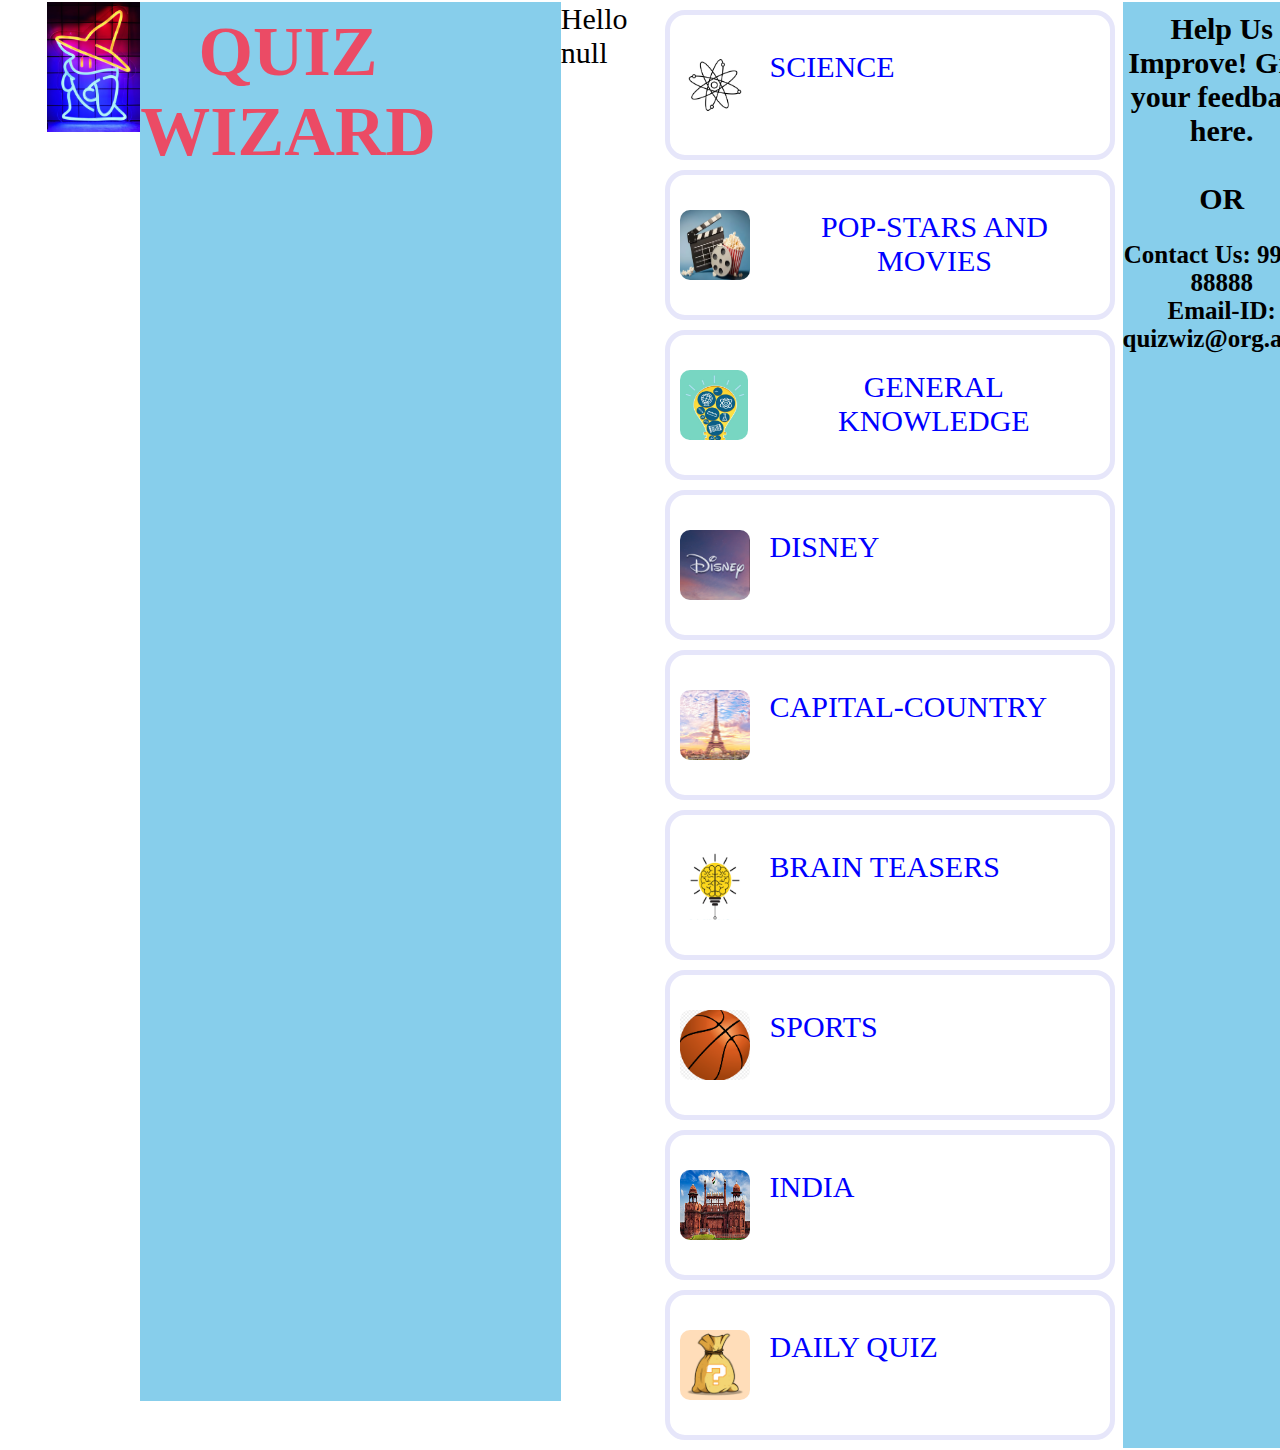
<file: index.html>
<!DOCTYPE html>
<html>
<head>
    <title>Let's Play</title>
    <link rel="stylesheet" href="homepage.css">
</head>
<body style="font-size: 30px; font-family: fantasy;">
    <img src='hat.jpg' class="image">
    <h1 class="header">
        QUIZ WIZARD
    </h1>
    <script>
        var name;
        var name = prompt('Enter your name', 'user101');
        document.write('Hello ' + name);
    </script>
    <div id="question-container"></div>
    <button id="next-btn" style="display:none;">Next</button>

    <table>
        <tr>
            <td style="border:none; padding-left: 20px; color:#EB4B65">
                <div class="topicpages"><img src="sci.jpg" class="topic"><a href="sci.html" style="text-decoration: red;">SCIENCE</a></div>
                <div class="topicpages"><img src="movie.jpg" class="topic"><a href="movies.html" style="text-decoration: red;">POP-STARS AND MOVIES</a></div>
                <div class="topicpages"><img src="gk.jpg" class="topic"><a href="gk.html" style="text-decoration: red;">GENERAL KNOWLEDGE</a></div>
                <div class="topicpages" id="e3"><img src="disney.jpg" class="topic"><a href="disney.html" style="text-decoration: red;">DISNEY</a></div>
                <div class="topicpages"><img src="cap.jpg" class="topic"><a href="capital.html" style="text-decoration: red;">CAPITAL-COUNTRY</a></div>
                <div class="topicpages"><img src="brain.jpg" class="topic"><a href="brain.html" style="text-decoration: red;">BRAIN TEASERS</a></div>
                <div class="topicpages" id="e3"><img src="sports.jpg" class="topic"><a href="sports.html" style="text-decoration: red;">SPORTS</a></div>
                <div class="topicpages"><img src="india.jpg" class="topic"><a href='india.html' style="text-decoration: red;">INDIA</a></div>
                <div class="topicpages"><img src="mixed.jpg" class="topic"><a href='daily.html' style="text-decoration: red;">DAILY QUIZ</a></div>
            </td>
        </tr>
    </table>
    <h1 class="footer">
        Help Us Improve!      
        <a href="feedback.html" target="_blank" style="text-decoration: none;">Give your feedback here.
        </a><br><br>
        OR
        <br>
        <p style="text-decoration: none; font-size: 25px;">
            Contact Us:  99999 88888<br>
            Email-ID:  <a href="mailto:quizwiz@org.ac.in">quizwiz@org.ac.in</a>
        </p>
    </h1>
    <script src="script.js"></script>
</body>
</html>
</file>
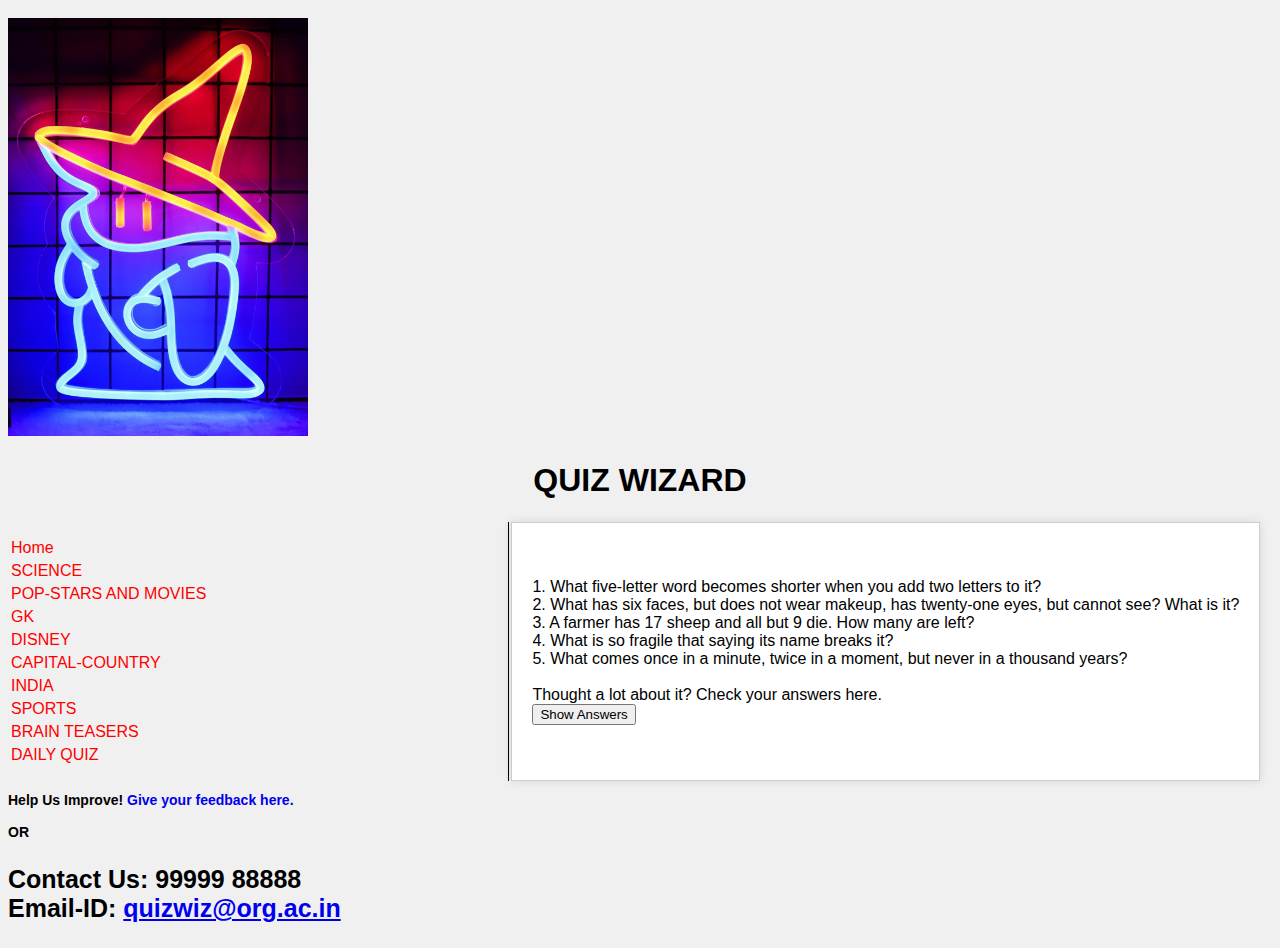
<file: brain.html>
<!DOCTYPE html>
<html>
<head>
    <link rel="stylesheet" href="quizpages.css">
    <title>Brain Teasers Quiz</title>
</head>
<body>
    <img src='hat.jpg' class="image">
    <h1 class="header">
        QUIZ WIZARD
    </h1>
    <table>
        <tr>
            <td style="border-right: solid 1px black">
                <ul style="list-style-type: none;">
                    <li><div id="e1"><a href="home.html" style="text-decoration: red;">Home</a></div></li>
                    <li><div><a href="sci.html" style="text-decoration: red;">SCIENCE</a></div></li>
                    <li><div><a href="movies.html" style="text-decoration: red;">POP-STARS AND MOVIES</a></div></li>
                    <li><div><a href="gk.html" style="text-decoration: red;">GK</a></div></li>
                    <li><div><a href="disney.html" style="text-decoration: red;">DISNEY</a></div></li>
                    <li><div><a href="capital.html" style="text-decoration: red;">CAPITAL-COUNTRY</a></div></li>
                    <li><div><a href="india.html" style="text-decoration: red;">INDIA</a></div></li>
                    <li><div><a href="sports.html" style="text-decoration: red;">SPORTS</a></div></li>
                    <li><div><a href="brain.html" style="text-decoration: red;">BRAIN TEASERS</a></div></li>
                    <li><div><a href="daily.html" style="text-decoration: red;">DAILY QUIZ</a></div></li>
                </ul>
            </td>
            <td id="quiz">
                <script>
                    const questions = [
                        'What is so fragile that saying its name breaks it?',
                        'I am tall when I am young, and I am short when I am old, what am I?',
                        'What can travel around the world while staying in a corner?',
                        'What can run but not walk, has a mouth but never talks, has a head but never weeps, has a bed but never sleeps?',  
                        'Where can you find roads without cars, forests without trees, and cities without houses (without people)?',
                        'What loses its head in the morning and gets it back at night?',
                        'How can you throw a ball as hard as you can and have it come back to you, even if it does not bounce off anything? There is nothing attached to it, and no one else catches or throws it back to you.', 
                        'Feed me and I live, yet give me water and I die.',
                        'With pointed fangs I sit and wait; With piercing force I crunch out fate; Grabbing victims, proclaiming might; Physically joining with a single bite. What am I?', 
                        'A farmer has 17 sheep and all but 9 die. How many are left?',
                        'What comes once in a minute, twice in a moment, but never in a thousand years?',
                        'What has six faces, but does not wear makeup, has twenty-one eyes, but cannot see? What is it?',
                        'What five-letter word becomes shorter when you add two letters to it?',
                        'What can you hear but not touch or see and yet control?',
                        'Imagine you are in a room that is filling with water. There are no windows or doors. How do you get out?'
                    ];
                    
                    const answers = [
                        'Silence', 'Candle', 'Postage stamp', 'River', 'Map', 'Pillow',
                        'Throw ball up', 'Fire', 'Stapler', 'Nine', 'M', 'Dice',
                        'Short', 'Your voice', 'Stop imagining'
                    ];
                    
                    let display = "";
                    let chosenQuestions = [];

                    for (let i = 0; i < 5; i++) {
                        let x = Math.floor(Math.random() * 15);
                        while (chosenQuestions.includes(x)) {
                            x = Math.floor(Math.random() * 15);
                        }
                        chosenQuestions.push(x);
                        document.write((i+1) + '. ' + questions[x] + '<br>');
                        display = display.concat((i+1) + '. ' + answers[x] + '<br>');
                    }

                    function showAnswers() {
                        let newdiv = document.createElement('p');
                        newdiv.innerHTML = display;
                        document.getElementById('quiz').appendChild(newdiv);
                    }
                </script>
                <br>
                Thought a lot about it? Check your answers here.<br>
                <button onclick="showAnswers()" id="answer">Show Answers</button>
            </td>
        </tr>
    </table>
    <h1 class="footer">
        Help Us Improve!
        <a href="feedback.html" target="_blank" style="text-decoration: none;">Give your feedback here.</a><br><br>
        OR
        <br>
        <p style="text-decoration: none; font-size: 25px;">
            Contact Us:  99999 88888<br>
            Email-ID:  <a href="mailto:quizwiz@org.ac.in">quizwiz@org.ac.in</a>
        </p>
    </h1>
</body>
</html>
</file>
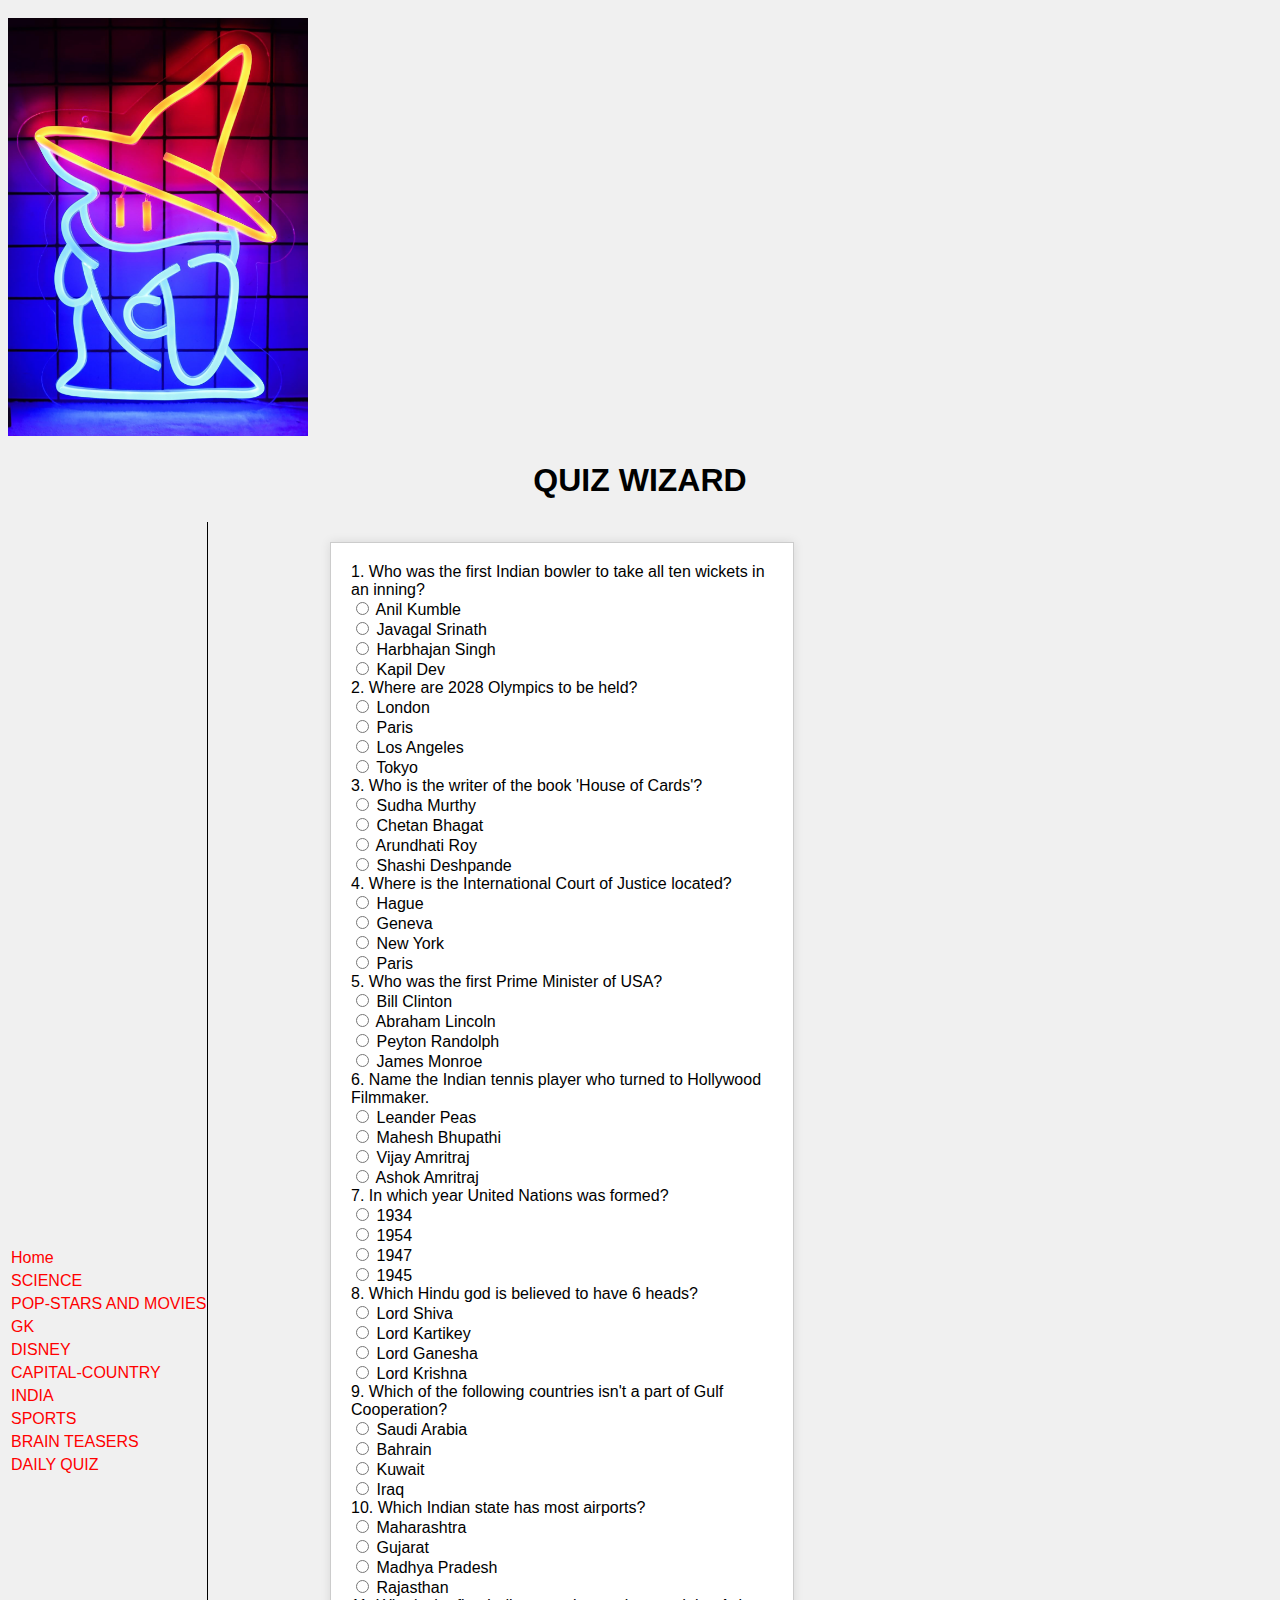
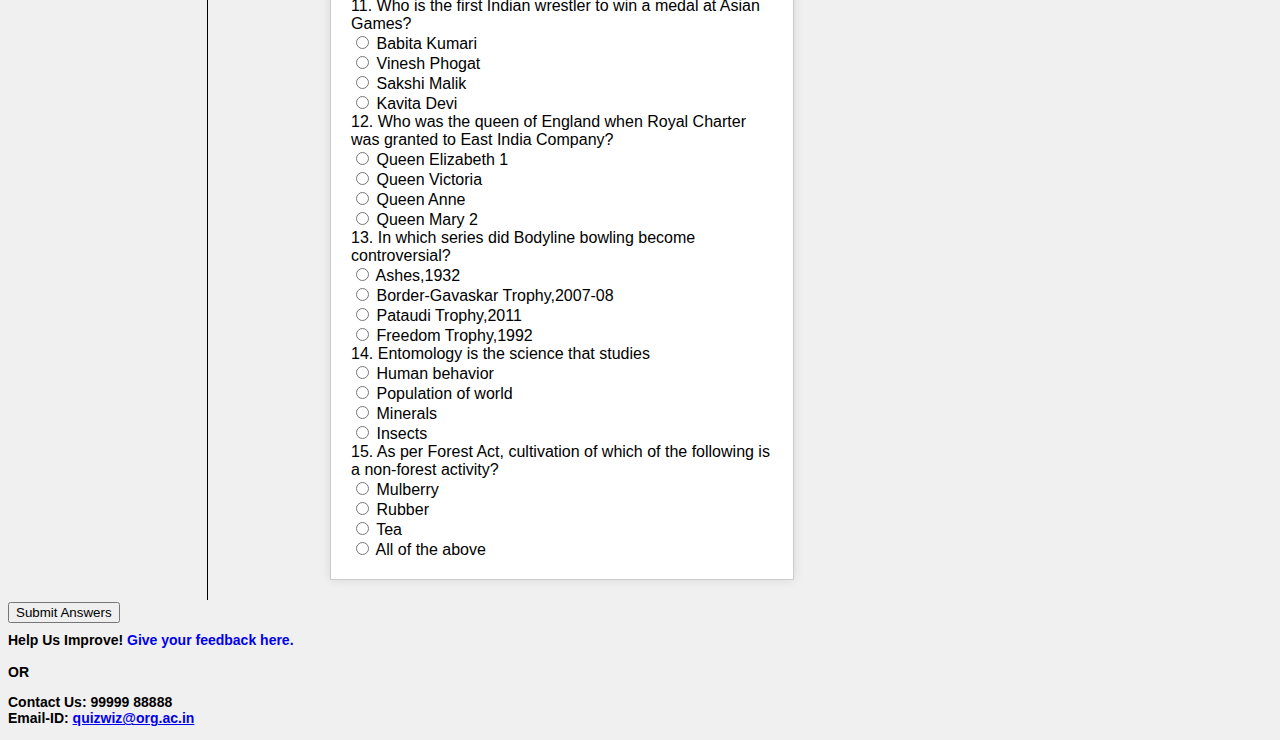
<file: daily.html>
<!DOCTYPE html>
<html lang="en">
<head>
    <meta charset="UTF-8">
    <title>Daily Quiz</title>
    <link rel="stylesheet" href="quizpages.css">
    <style>
        .quiz-question {
            margin-bottom: 10px;
        }
        .quiz-options {
            display: flex;
            gap: 10px;
        }
        .intro-text {
            font-size: 18px;
            margin-bottom: 20px;
        }
    </style>
    <script>
        // Questions for the daily quiz
        const questions = [
            { question: "Who was the first Indian bowler to take all ten wickets in an inning?", options: ["Anil Kumble", "Javagal Srinath", "Harbhajan Singh", "Kapil Dev"], correctAnswer: "Anil Kumble" },
            { question: "Which Hindu god is believed to have 6 heads?", options: ["Lord Shiva", "Lord Kartikey", "Lord Ganesha", "Lord Krishna"], correctAnswer: "Lord Kartikeya" },
            { question: "Who was the first Prime Minister of USA?", options: ["Bill Clinton", "Abraham Lincoln", "Peyton Randolph", "James Monroe"], correctAnswer: "Peyton Randolph" },
            { question: "Entomology is the science that studies", options: ["Human behavior ", "Population of world", "Minerals", "Insects"], correctAnswer: "Insects" },
            { question: "Which of the following countries isn\'t a part of Gulf Cooperation?", options: ["Saudi Arabia", "Bahrain", "Kuwait", "Iraq"], correctAnswer: "Iraq" },
            { question: "In which year United Nations was formed?", options: ["1934", "1954", "1947", "1945"], correctAnswer: "1945" },
            { question: "In which series did Bodyline bowling become controversial?", options: ["Ashes,1932", "Border-Gavaskar Trophy,2007-08", "Pataudi Trophy,2011", "Freedom Trophy,1992"], correctAnswer: "Ashes,1932" },
            { question: "Where is the International Court of Justice located?", options: ["Hague", "Geneva", "New York", "Paris"], correctAnswer: "Hague" },
            { question: "Where are 2028 Olympics to be held?", options: ["London", "Paris", "Los Angeles", "Tokyo"], correctAnswer: "Los Angeles" },
            { question: "As per Forest Act, cultivation of which of the following is a non-forest activity?", options: ["Mulberry", "Rubber", "Tea", "All of the above"], correctAnswer: "All of the above" },
            { question: "Who was the queen of England when Royal Charter was granted to East India Company?", options: [" Queen Elizabeth 1 ", "Queen Victoria ", " Queen Anne", "Queen Mary 2"], correctAnswer: "Queen Elizabeth 1" },
            { question: "Who is the first Indian wrestler to win a medal at Asian Games?", options: ["Babita Kumari", "Vinesh Phogat", "Sakshi Malik", "Kavita Devi"], correctAnswer: "Vinesh Phogat" },
            { question: "Name the Indian tennis player who turned to Hollywood Filmmaker.", options: ["Leander Peas", "Mahesh Bhupathi", "Vijay Amritraj", "Ashok Amritraj"], correctAnswer: "Ashok Amritraj" },
            { question: "Who is the writer of the book \'House of Cards\'?", options: ["Sudha Murthy", "Chetan Bhagat", "Arundhati Roy", "Shashi Deshpande"], correctAnswer: "Sudha Murthy" },
            { question: "Which Indian state has most airports?", options: ["Maharashtra", "Gujarat", "Madhya Pradesh", "Rajasthan"], correctAnswer: "Gujarat" }
        ];

        let currentQuestions = [];

        function initializeQuiz() {
            currentQuestions = [...questions];
            shuffleArray(currentQuestions);
            resetQuiz();
            showQuestions();
            hideResults();
        }

        function showQuestions() {
            const quizContainer = document.getElementById('quiz');
            quizContainer.innerHTML = '';

            currentQuestions.forEach((question, index) => {
                const optionsHtml = question.options.map(option =>
                    `<label><input type="radio" name="question${index}" value="${option}"> ${option}</label><br>`
                ).join('');

                const questionHtml = `
                    <div class="question">
                        <div>${index + 1}. ${question.question}</div>
                        ${optionsHtml}
                    </div>
                `;

                quizContainer.innerHTML += questionHtml;
            });
        }

        function resetQuiz() {
            document.getElementById('submit').style.display = 'block';
            document.getElementById('restart').style.display = 'none';
            document.getElementById('quiz').style.display = 'block';
            document.getElementById('results').style.display = 'none';

            const answerContainers = document.querySelectorAll('.question input[type="radio"]');
            answerContainers.forEach(container => container.checked = false);
        }

        function showResults() {
            const answerContainers = document.querySelectorAll('.question');
            let score = 0;
            let incorrectAnswers = [];

            answerContainers.forEach((container, index) => {
                const selectedOption = container.querySelector('input[type="radio"]:checked');
                if (selectedOption) {
                    const selectedAnswer = selectedOption.value;
                    if (selectedAnswer === questions[index].correctAnswer) {
                        score++;
                    } else {
                        incorrectAnswers.push({
                            question: questions[index].question,
                            correctAnswer: questions[index].correctAnswer,
                            selectedAnswer
                        });
                    }
                }
            });

            const scoreDisplay = document.getElementById('score-value');
            scoreDisplay.textContent = score;

            const answersContainer = document.getElementById('answers');
            answersContainer.innerHTML = '';
            incorrectAnswers.forEach(answer => {
                const answerHtml = `
                    <p>Question: ${answer.question}</p>
                    <p>Correct Answer: ${answer.correctAnswer}</p>
                    <p>Your Answer: ${answer.selectedAnswer}</p>
                    <hr>
                `;
                answersContainer.innerHTML += answerHtml;
            });

            document.getElementById('quiz').style.display = 'none';
            document.getElementById('results').style.display = 'block';
            document.getElementById('submit').style.display = 'none';
            document.getElementById('restart').style.display = 'block';
        }

        function hideResults() {
            document.getElementById('results').style.display = 'none';
        }

        function shuffleArray(array) {
            for (let i = array.length - 1; i > 0; i--) {
                const j = Math.floor(Math.random() * (i + 1));
                [array[i], array[j]] = [array[j], array[i]];
            }
        }
    </script>
</head>
<body onload="initializeQuiz()">
    <img src='hat.jpg' class="image">
    <h1 class="header">QUIZ WIZARD</h1>
    <table>
        <tr>
            <td style="border-right: solid 1px black">
                <ul style="list-style-type: none;">
                    <li><div id="e1"><a href="home.html" style="text-decoration: red;">Home</a></div></li>
                    <li><div><a href="sci.html" style="text-decoration: red;">SCIENCE</a></div></li>
                    <li><div><a href="movies.html" style="text-decoration: red;">POP-STARS AND MOVIES</a></div></li>
                    <li><div><a href="gk.html" style="text-decoration: red;">GK</a></div></li>
                    <li><div><a href="disney.html" style="text-decoration: red;">DISNEY</a></div></li>
                    <li><div><a href="capital.html" style="text-decoration: red;">CAPITAL-COUNTRY</a></div></li>
                    <li><div><a href="india.html" style="text-decoration: red;">INDIA</a></div></li>
                    <li><div><a href="sports.html" style="text-decoration: red;">SPORTS</a></div></li>
                    <li><div><a href="brain.html" style="text-decoration: red;">BRAIN TEASERS</a></div></li>
                    <li><div><a href="daily.html" style="text-decoration: red;">DAILY QUIZ</a></div></li>
                </ul>
            </td>
            <td id="quiz">
                <!-- Quiz questions will be dynamically generated here -->
            </td>
        </tr>
    </table>
    <div id="results" style="display: none;">
        <h2>Results</h2>
        <p id="score">Score: <span id="score-value"></span></p>
        <div id="answers">
            <!-- Incorrect answers will be dynamically generated here -->
        </div>
    </div>
    <button onclick="showResults()" id="submit">Submit Answers</button>
    <button onclick="initializeQuiz()" id="restart" style="display: none;">Try Again</button>
    <h1 class="footer">
        Help Us Improve!      
        <a href="feedback.html" target="_blank" style="text-decoration: none;">Give your feedback here.</a><br><br>
        OR<br>
        <p style="text-decoration: none; font-size: 14px;">
            Contact Us: 99999 88888<br>
            Email-ID: <a href="mailto:quizwiz@org.ac.in">quizwiz@org.ac.in</a>
        </p>
    </h1>
</body>
</html>
</file>
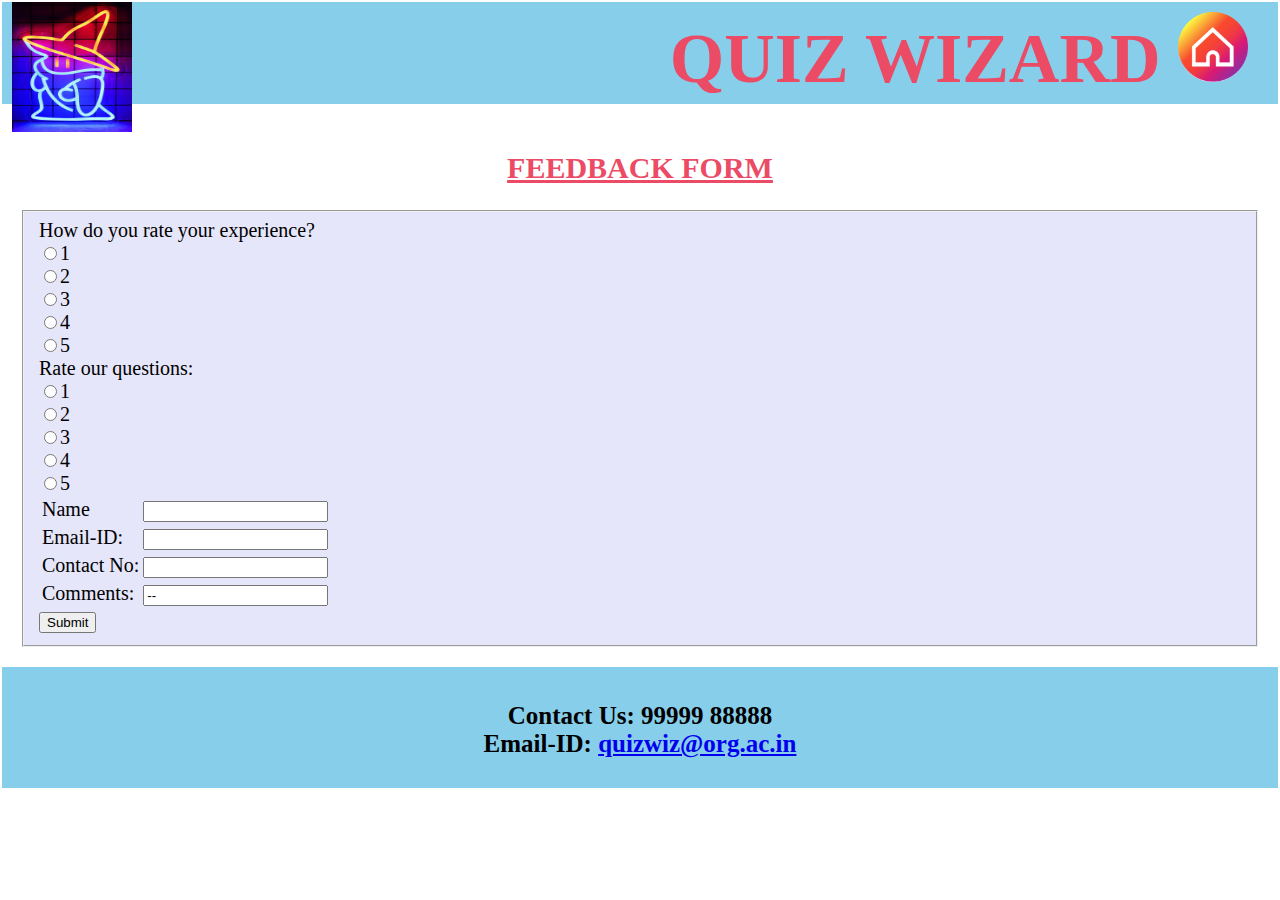
<file: feedback.html>
<!DOCTYPE html>
<html>
    <head>
        <title>feedbackpage</title>
        <link rel="stylesheet" href="feedbackpage.css">
    </head>
    <body style="font-size: 20px;">
        <img src='hat.jpg' class="image">
        <h1 class="header">
            QUIZ WIZARD 
            <a href="home.html"> <img src="home.jpg" height="70px" width="70px"> </a>
        </h1>
            <h2 id="title">FEEDBACK FORM</h2>
            <fieldset class="fb" >
                <form>
                    How do you rate your experience?<br>
                    <input type="radio" name="rate" value="1">1<br>
                    <input type="radio" name="rate" value="2">2<br>
                    <input type="radio" name="rate" value="3">3<br>
                    <input type="radio" name="rate" value="4">4<br>
                    <input type="radio" name="rate" value="5">5<br>
                    Rate our questions:<br>
                    <input type="radio" name="que" value="1">1<br>
                    <input type="radio" name="que" value="2">2<br>
                    <input type="radio" name="que" value="3">3<br>
                    <input type="radio" name="que" value="4">4<br>
                    <input type="radio" name="que" value="5">5<br>
                    <table>
                        <tr>
                            <td>Name</td>
                            <td><input type="text" id="name" value=" "></td>
                        </tr>
                        <tr>
                            <td>Email-ID:</td>
                            <td><input type="text" id="email"></td>
                        </tr>
                        <tr>
                            <td>Contact No:</td>
                            <td><input type="text" id="contact"></td>
                        </tr>
                        <tr>
                            <td>Comments:</td>
                            <td><input type="textarea" value="--"></td>
                        </tr>
                    </table>
                    <input type="submit" onclick="formvalidate()"
                </form> 
                <script>
                    function formvalidate(){
                        var name=document.getElementById('name');
                        if(name.value==" "){
                            alert('Enter name');
                            return;
                        }
                        var input=document.getElementById('email');
                        var validRegex = /^[a-zA-Z0-9.!#$%&'*+/=?^_`{|}~-]+@[a-zA-Z0-9-]+(?:\.[a-zA-Z0-9-]+)*$/;
                        if (input.value.match(validRegex)) {
                        } else {
                            alert("Invalid email address!");
                            return;
                        }
                        var con=document.getElementById("contact");
                        var validcon=/^\d{10}$/;
                        if(con.value.match(validcon)){
                        }else{
                            alert("Invalid contact number");
                            return;
                        }
                        var rate=document.getElementsByName('rate');
                        if(rate[0].checked){
                        }else if(rate[1].checked){
                        }else if(rate[2].checked){
                        }else if(rate[3].checked){
                        }else if(rate[4].checked){
                        }else{
                            alert('Rate Us!');
                            return;
                        }
                        var que=document.getElementsByName('que');
                        if(que[0].checked){
                        }else if(que[1].checked){
                        }else if(que[2].checked){
                        }else if(que[3].checked){
                        }else if(que[4].checked){
                        }else{
                            alert('Rate Us!');
                            return;
                        }
                        alert('Thank You For Your Feedback. You can close the page now.');
                        return;
                    }
                </script>
            </fieldset>
        <p id="demo"></p>
        <h1 class="footer">
            <p style="text-decoration: none; font-size: 25px;">
                Contact Us:  99999 88888<br>
                Email-ID:  <a href = "quizwiz@org.ac.in">quizwiz@org.ac.in</a>
            </p>
        </h1>
    </body>
</html>
</file>
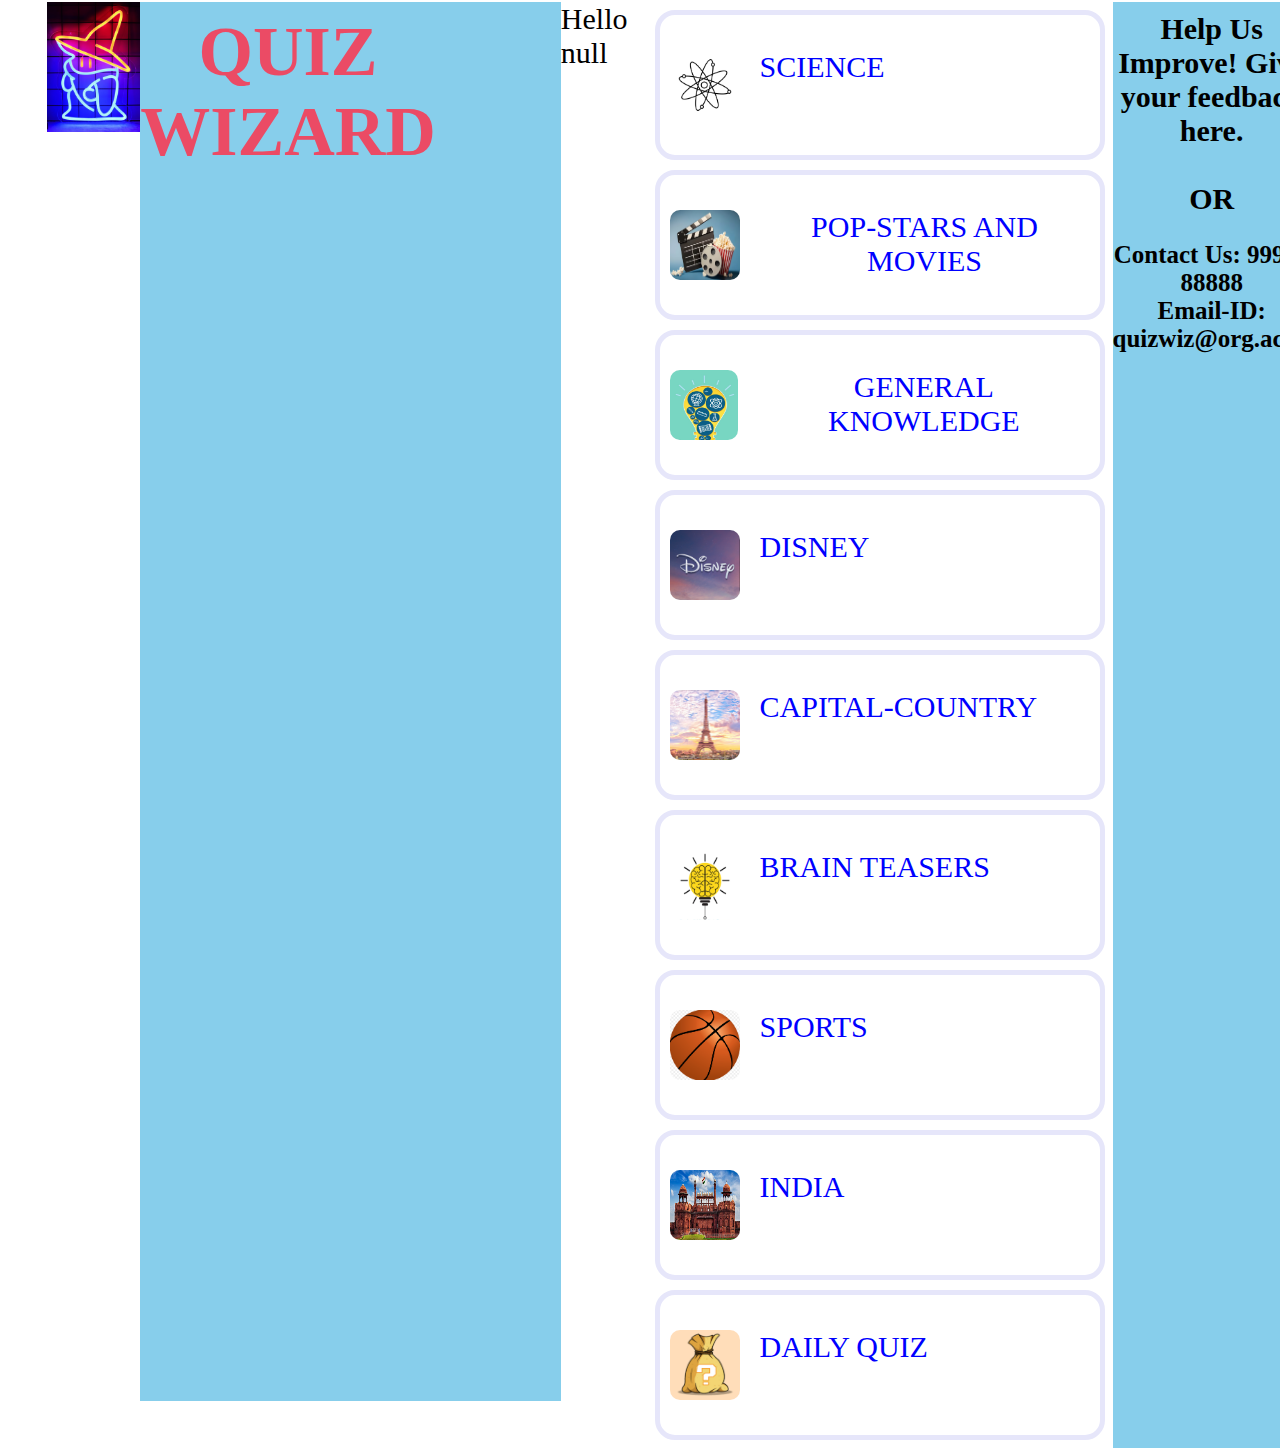
<file: home.html>
<!DOCTYPE html>
<html>
    <head>
        <title>Let's Play</title>
        <link rel="stylesheet" href="homepage.css">
        
    </head>
    <body style="font-size: 30px; font-family: fantasy;">
        <img src='hat.jpg' class="image">
        <h1 class="header">
            QUIZ WIZARD
        </h1>
        <script>
            var name;
            var name=prompt('Enter your name','user101');
            document.write('Hello '+name);
        </script>
        <table>
            <tr>
                <td style="border:none; padding-left: 20px; color:#EB4B65">
                    <div class="topicpages"><img src="sci.jpg" class="topic"><a href="sci.html" style="text-decoration: red;">SCIENCE</a></div>
                    <div class="topicpages"><img src="movie.jpg" class="topic"><a href="movies.html" style="text-decoration: red;">POP-STARS AND MOVIES</a></div>
                    <div class="topicpages"><img src="gk.jpg" class="topic"><a href="gk.html" style="text-decoration: red;">GENERAL KNOWLEDGE</a></div>
                    <div class="topicpages" id="e3"><img src="disney.jpg" class="topic"><a href="disney.html" style="text-decoration: red;">DISNEY</a></div>
                    <div class="topicpages"><img src="cap.jpg" class="topic"><a href="capital.html" style="text-decoration: red;">CAPITAL-COUNTRY</a></div>
                    <div class="topicpages"><img src="brain.jpg" class="topic"><a href="brain.html" style="text-decoration: red;">BRAIN TEASERS</a></div>
                    <div class="topicpages" id="e3"><img src="sports.jpg" class="topic"><a href="sports.html" style="text-decoration: red;">SPORTS</a></div>
                    <div class="topicpages"><img src="india.jpg" class="topic"><a href='india.html' style="text-decoration: red;">INDIA</a></div>
                    <div class="topicpages"><img src="mixed.jpg" class="topic"><a href='daily.html' style="text-decoration: red;">DAILY QUIZ</a></div>
                </td>
            </tr>
        </table>
        <h1 class="footer">
            Help Us Improve!      
            <a href="feedback.html" target="_blank" style="text-decoration: none;">Give your feedback here.
            </a><br><br>
            OR
            <br>
            <p style="text-decoration: none; font-size: 25px;">
                Contact Us:  99999 88888<br>
                Email-ID:  <a href = "mailto:quizwiz@org.ac.in">quizwiz@org.ac.in</a>
            </p>
        </h1>
    </body>
</html>
</file>
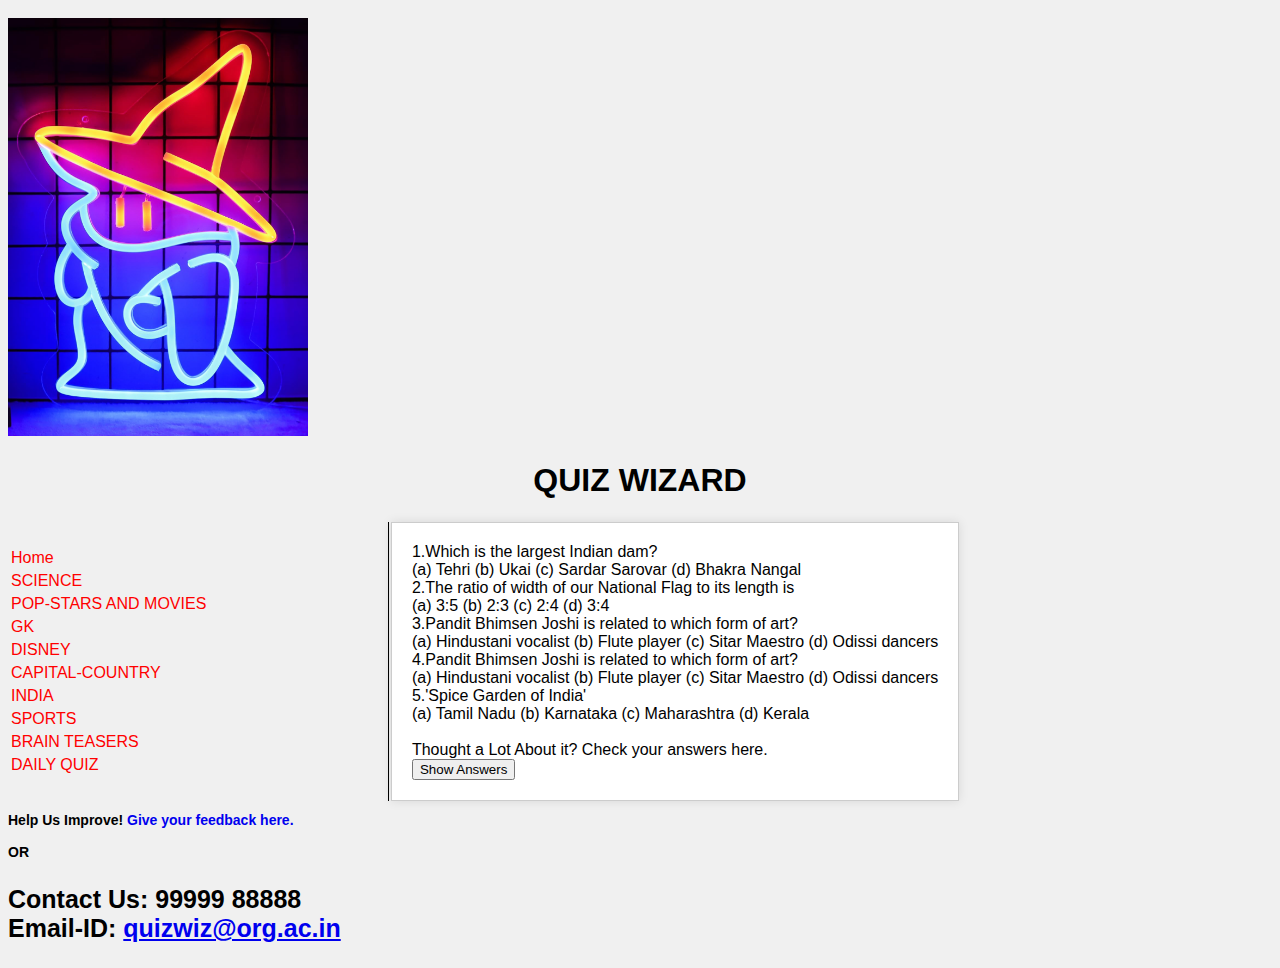
<file: india.html>
<!DOCTYPE html>
<html>
    <head>
        <link rel="stylesheet" href="quizpages.css">
    </head>
    <body>
        <img src='hat.jpg' class="image">
        <h1 class="header">
            QUIZ WIZARD
        </h1>
        <table>
            <tr>
                <td style="border-right: solid 1px black">
                    <ul style="list-style-type: none;">
                            <li><div id="e1"><a href="home.html" style="text-decoration: red;">Home</a></div></li>
                            <li><div><a href="sci.html" style="text-decoration: red;">SCIENCE</a></div></li>
                            <li><div><a href="movies.html" style="text-decoration: red;">POP-STARS AND MOVIES</a></div></li>
                            <li><div><a href="gk.html" style="text-decoration: red;">GK</a></div></li>
                            <li><div><a href="disney.html" style="text-decoration: red;">DISNEY</a></div></li>
                            <li><div><a href="capital.html" style="text-decoration: red;">CAPITAL-COUNTRY</a></div></li>
                            <li><div><a href="india.html" style="text-decoration: red;">INDIA</a></div></li>
                            <li><div><a href="sports.html" style="text-decoration: red;">SPORTS</a></div></li>
                            <li><div><a href="brain.html" style="text-decoration: red;">BRAIN TEASERS</a></div></li>
                            <li><div><a href="daily.html" style="text-decoration: red;">DAILY QUIZ</a></div></li>
                    </ul>
                </td>
                <td id="quiz">
                    <script>
                        const que=["The famous \'Hornbill festival\' is celebrated in which of the following States of India? <br>(a) Nagaland   (b) Mizoram   (c) Assam   (d) Meghalaya",
                        "Kallol was the name of one of the most influential movements in which among the following literatures? <br>(a) Gujarati   (b) Bangla  (c) Punjabi  (d) Haryanvi",
                        "Pandit Bhimsen Joshi is related to which form of art?<br>(a) Hindustani vocalist  (b) Flute player  (c) Sitar Maestro  (d) Odissi dancers",
                        "Where is Nanda Devi National Sanctuary located?<br>(a) Uttarakhand  (b) Himachal Pradesh  (c) Jammu and Kashmir  (d) Punjab",
                        "The ratio of width of our National Flag to its length is<br>(a) 3:5  (b) 2:3  (c) 2:4  (d) 3:4",
                        "Rabindranath Tagore\'s “Jana Gana Mana” has been adopted as India\'s National Anthem. How many stanza of the said song were adopted?<br>(a) Only First Stanza  (b) Whole Song<br>(c) Third and fourth Stanza   (d) First and Second Stanza",
                        "Which spice is known as \'Haldi\'?<br>(a) Cinnamon  (b) Nutmeg   (c) Clove  (d) Turmeric",
                        "What is the highest mountain peak located in India?<br>(a) Everest  (b) K2  (c) Kanchenjunga  (d) Kailash",
                        "Which Indian city is known as \'City of Lakes\'?<br>(a) Jaipur  (b) Udaipur  (c) Jodhpur  (d) Jaisalmer  ",
                        "What was the name of India\'s first satellite?<br>(a) Aryabhatta  (b) Agni  (c) Rohini  (d) Bhaskara",
                        "Which is the largest Indian state by population?<br>(a) Uttar Pradesh  (b) Karnataka  (c) Maharashtra  (d) Gujarat",
                        "\'Spice Garden of India\'<br>(a) Tamil Nadu  (b) Karnataka  (c) Maharashtra  (d) Kerala",
                        "When was Constitution of India adopted?<br>(a) 1947  (b) 1949   (c) 1950   (d) 1948",
                        "National Tree of India<br>(a) Neem   (b) Peepal  (c) Banyan   (d) Fir",
                        "Which is the largest Indian dam?<br>(a) Tehri   (b) Ukai   (c) Sardar Sarovar   (d) Bhakra Nangal"
                        ];
                        const ans=["Nagaland","Bangla","Hindustani Vocalist","Uttarakhand","2:3","Only First Stanza","Turmeric",
                        "Kanchenjunga","Udaipur","Aryabhatta","Uttar Pradesh","Kerala","1949","Banyan","Tehri"];
                        let display="";
                        var x;
                        for (let i = 0; i <5; i++) {
                            x=Math.floor(Math.random()*15);
                            document.write((i+1)+'.'+que[x]+'<br>');
                            display= display.concat(ans[x]+'<br>');
                        }
                        function showanswers(){
                            newdiv = document.createElement('p');
                            newdiv.innerHTML=display;
                            document.getElementById('quiz').appendChild(newdiv);
                        }
                    </script>
                    <br>
                    Thought a Lot About it? Check your answers here.<br>
                    <button onclick="showanswers()" id="answer">Show Answers</button>
                </td>
            </tr>
        </table>
        <h1 class="footer">
            Help Us Improve!      
            <a href="feedback.html" target="_blank" style="text-decoration: none;">Give your feedback here.
            </a><br><br>
            OR
            <br>
            <p style="text-decoration: none; font-size: 25px;">
                Contact Us:  99999 88888<br>
                Email-ID:  <a href = "mailto:quizwiz@org.ac.in">quizwiz@org.ac.in</a>
            </p>
        </h1>
    </body>
</html>
</file>
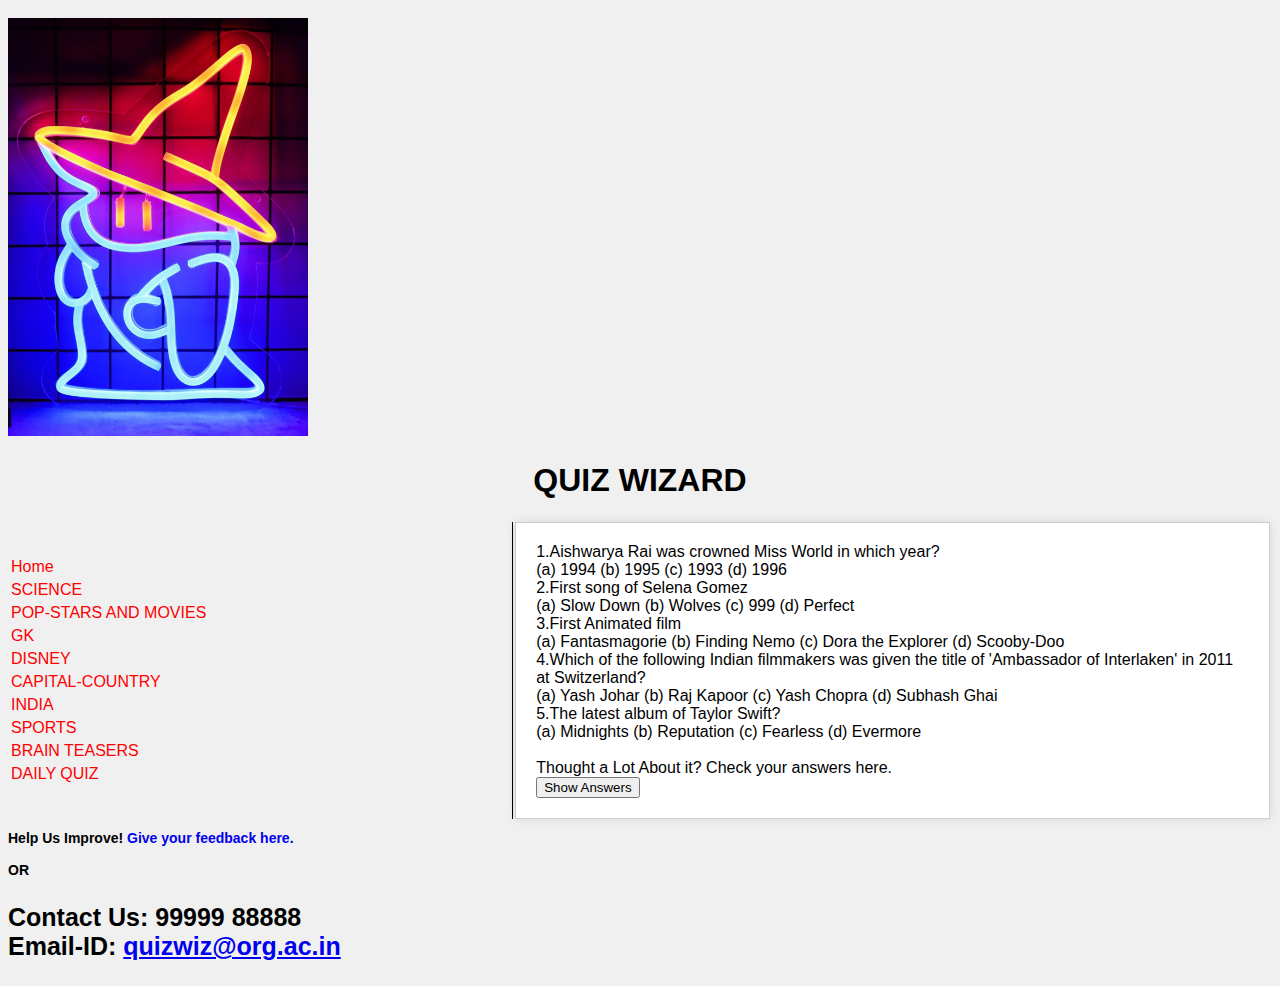
<file: movies.html>
<!DOCTYPE html>
<html>
    <head>
        <link rel="stylesheet" href="quizpages.css">
    </head>
    <body>
        <img src='hat.jpg' class="image">
        <h1 class="header">
            QUIZ WIZARD
        </h1>
        <table>
            <tr>
                <td style="border-right: solid 1px black">
                    <ul style="list-style-type: none;">
                        <li><div id="e1"><a href="home.html" style="text-decoration: red;">Home</a></div></li>
                            <li><div><a href="sci.html" style="text-decoration: red;">SCIENCE</a></div></li>
                            <li><div><a href="movies.html" style="text-decoration: red;">POP-STARS AND MOVIES</a></div></li>
                            <li><div><a href="gk.html" style="text-decoration: red;">GK</a></div></li>
                            <li><div><a href="disney.html" style="text-decoration: red;">DISNEY</a></div></li>
                            <li><div><a href="capital.html" style="text-decoration: red;">CAPITAL-COUNTRY</a></div></li>
                            <li><div><a href="india.html" style="text-decoration: red;">INDIA</a></div></li>
                            <li><div><a href="sports.html" style="text-decoration: red;">SPORTS</a></div></li>
                            <li><div><a href="brain.html" style="text-decoration: red;">BRAIN TEASERS</a></div></li>
                            <li><div><a href="daily.html" style="text-decoration: red;">DAILY QUIZ</a></div></li>
                    </ul>
                </td>
                <td id="quiz">
                    <script>
                        const que=['Madhuri Dixit\'s name in Tezaab was?<br>(a) Mohini  (b) Rohini  (c) Sunandha  (d) Radha',
                        'Aishwarya Rai was crowned Miss World in which year?<br>(a) 1994  (b) 1995  (c) 1993  (d) 1996',
                        'Who played the role of Emperor Akbar in the movie Mughal e Azam?<br>(a) Prithviraj Kapoor  (b) Murad kapoor  (c) Raj Kapoor  (d) Dilip Kumar',
                        'Which of the following Indian filmmakers was given the title of \'Ambassador of Interlaken\' in 2011 at Switzerland?<br>(a) Yash Johar  (b) Raj Kapoor  (c) Yash Chopra  (d) Subhash Ghai  ',    
                        'Which was the first color Bollywood movie?<br>(a) Raja Harishchandra  (b)Mughal e Azam  (c) Kisan Kaniya  (d) Pather Pachali',
                        'The first Hollywood film in which A R Rahman gave music<br>(a) Slum Dog Millionaire  (b) Bride and Prejudice  (c) The Hundred foot journey  (d) Bride Wars',
                        'The recent Oscar winning movie of Christopher Nolan?<br>(a) Oppenheimer  (b) Barbie  (c) Shotgun Wedding  (d) Taylor Swift:The Eras Tour',
                        'First Animated film<br>(a) Fantasmagorie  (b) Finding Nemo  (c) Dora the Explorer  (d) Scooby-Doo',
                        'Hollywood is in<br>(a) Los Angeles  (b) Las Vegas  (c) Texas  (d) New York',    
                        'Total Number of Best actor nominations for Amitabh Bachchan in filmfare<br>(a) 12  (b) 28  (c) 30  (d) 40',
                        'The latest album of Taylor Swift?<br>(a) Midnights  (b) Reputation  (c) Fearless  (d) Evermore',
                        'Mother of Kardashian-Jenner sisters<br>(a) Kylie  (b) Kim  (c) Kendall  (d) Kris',
                        'What was Elvis Presley\'s first No. 1 hit in the United States?<br>(a) Heartbreak Hotel  (b) Suspicious Minds  (c) Jailhouse Rock  (d) If I can Dream',
                        'Megan Markle was part of which famous show?<br>(a) Suits  (b) Gossip Girl  (c) Big Bang Theory  (d) Broke Girls',
                        'First song of Selena Gomez<br>(a) Slow Down  (b) Wolves  (c) 999  (d) Perfect',
                        ];
                        const ans=['Mohini','1994','Prithviraj Kapoor','Yash Chopra','Kisan Kanaiya','Slum Dog Billionare',
                        'Oppenheimer','Fantasmagorie','Los Angeles','28','Midnights','Kris','Heartbreak Hotel','Suits','999'];
                        let display="";
                        var x;
                        for (let i = 0; i <5; i++) {
                            x=Math.floor(Math.random()*15);
                            document.write((i+1)+'.'+que[x]+'<br>');
                            display= display.concat(ans[x]+'<br>');
                        }
                        function showanswers(){
                            newdiv = document.createElement('p');
                            newdiv.innerHTML=display;
                            document.getElementById('quiz').appendChild(newdiv);
                        }
                    </script>
                    <br>
                    Thought a Lot About it? Check your answers here.<br>
                    <button onclick="showanswers()" id="answer">Show Answers</button>
                </td>
            </tr>
        </table>
        <h1 class="footer">
            Help Us Improve!      
            <a href="feedback.html" target="_blank" style="text-decoration: none;">Give your feedback here.
            </a><br><br>
            OR
            <br>
            <p style="text-decoration: none; font-size: 25px;">
                Contact Us:  99999 88888<br>
                Email-ID:  <a href = "mailto:quizwiz@org.ac.in">quizwiz@org.ac.in</a>
            </p>
        </h1>
    </body>
</html>
</file>
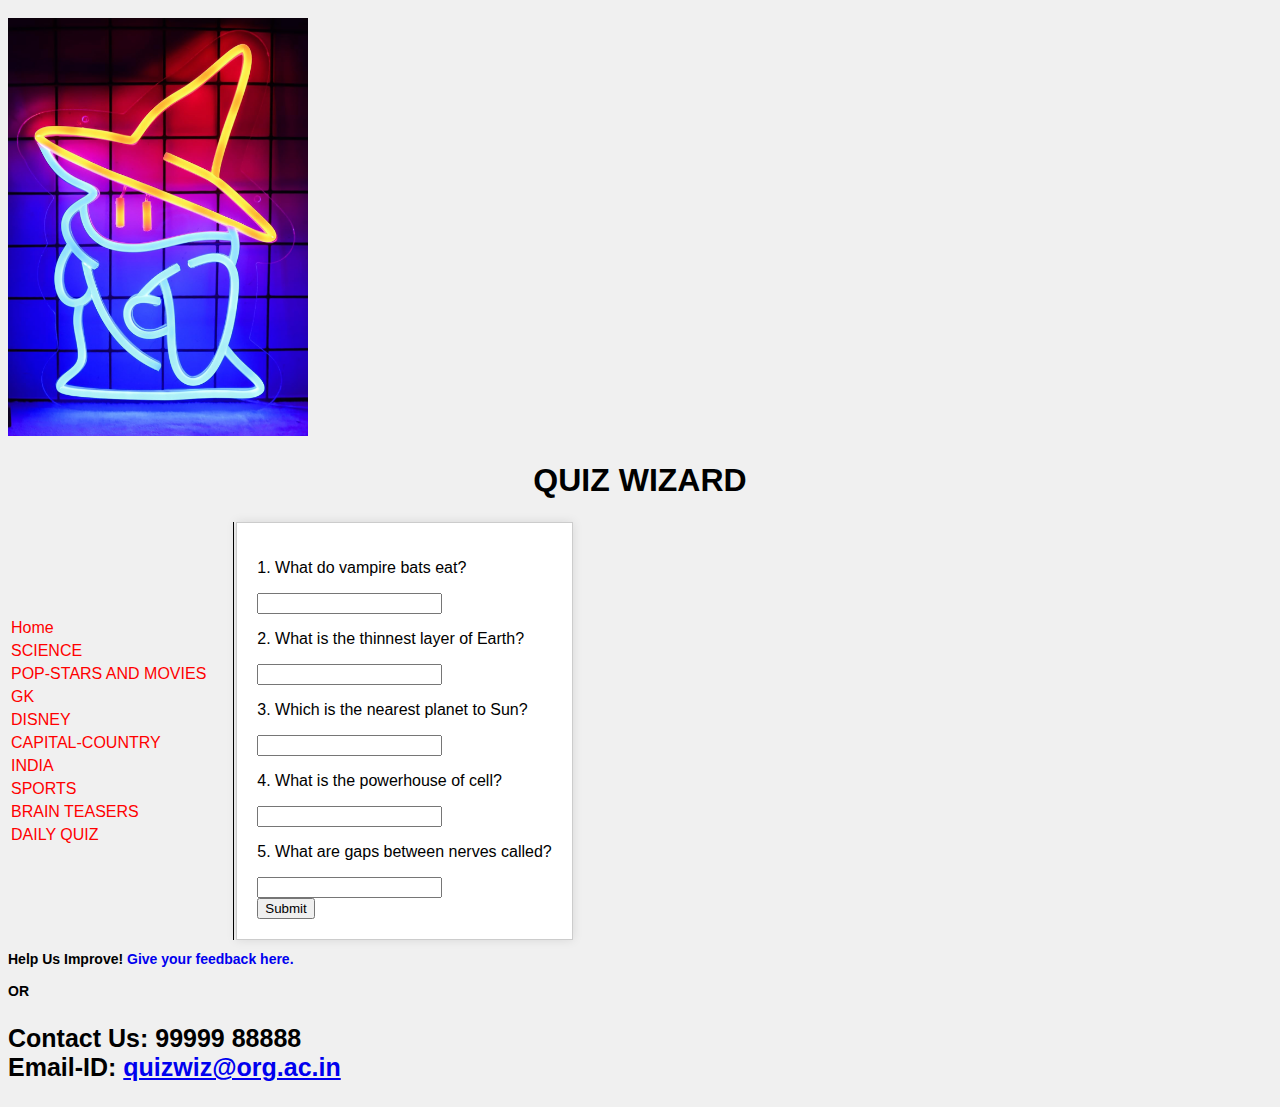
<file: sci.html>
<!DOCTYPE html>
<html>
    <head>
        <link rel="stylesheet" href="quizpages.css">
    </head>
    <body>
        <img src='hat.jpg' class="image">
        <h1 class="header">
            QUIZ WIZARD
        </h1>
        <table>
            <tr>
                <td style="border-right: solid 1px black">
                    <ul style="list-style-type: none;">
                        <li><div id="e1"><a href="home.html" style="text-decoration: red;">Home</a></div></li>
                        <li><div><a href="sci.html" style="text-decoration: red;">SCIENCE</a></div></li>
                        <li><div><a href="movies.html" style="text-decoration: red;">POP-STARS AND MOVIES</a></div></li>
                        <li><div><a href="gk.html" style="text-decoration: red;">GK</a></div></li>
                        <li><div><a href="disney.html" style="text-decoration: red;">DISNEY</a></div></li>
                        <li><div><a href="capital.html" style="text-decoration: red;">CAPITAL-COUNTRY</a></div></li>
                        <li><div><a href="india.html" style="text-decoration: red;">INDIA</a></div></li>
                        <li><div><a href="sports.html" style="text-decoration: red;">SPORTS</a></div></li>
                        <li><div><a href="brain.html" style="text-decoration: red;">BRAIN TEASERS</a></div></li>
                        <li><div><a href="daily.html" style="text-decoration: red;">DAILY QUIZ</a></div></li>
                    </ul>
                </td>
                <td id="quiz">
                    <form id="quiz-form">
                        <script>
                            const que=['Who was the first man on Moon? ', 
                            'Who is the largest land animal?',
                            'What do vampire bats eat?',
                            'What is hottest planet in solar system?',
                            'What is fear of spiders called?' ,
                            'Bronze is an alloy consisting primarily of which two elements?',
                            'How many bones do sharks have?',
                            'What is study of light called?',
                            'How many legs does a spider have?',
                            'What is the rarest blood type?',
                            'What is the largest internal organ?',
                            'What are gaps between nerves called?',
                            'What is the powerhouse of cell?',
                            'Which is the nearest planet to Sun?',
                            'What is the thinnest layer of Earth?'];
                            const ans=['Neil Armstrong','Elephant','Blood','Venus','Arachnophobia','Copper and Tin',
                            'Zero','Optics','Eight','AB-','Liver','Synapses','Mitochondria','Mercury','Crust'];
                            let selectedQuestions = [];
                            for (let i = 0; i < 5; i++) {
                                const index = Math.floor(Math.random() * que.length);
                                selectedQuestions.push({question: que[index], answer: ans[index]});
                                que.splice(index, 1);
                                ans.splice(index, 1);
                            }
                            selectedQuestions.forEach((item, i) => {
                                document.write('<p>' + (i + 1) + '. ' + item.question + '</p>');
                                document.write('<input type="text" id="answer' + i + '" name="answer' + i + '"><br>');
                            });
                        </script>
                        <button type="button" onclick="checkAnswers()">Submit</button>
                </form>
                <div id="result"></div>
                <script>
                    function checkAnswers() {
                        const resultDiv = document.getElementById('result');
                        let score = 0;
                        selectedQuestions.forEach((item, i) => {
                            const userAnswer = document.getElementById('answer' + i).value.trim();
                            if (userAnswer.toLowerCase() === item.answer.toLowerCase()) {
                                score++;
                            }
                        });
                        resultDiv.innerHTML = 'Your score is: ' + score + '/5';
                    }
                </script>
                </td>
            </tr>
        </table>
        <h1 class="footer">
            Help Us Improve!      
            <a href="feedback.html" target="_blank" style="text-decoration: none;">Give your feedback here.
            </a><br><br>
            OR
            <br>
            <p style="text-decoration: none; font-size: 25px;">
                Contact Us:  99999 88888<br>
                Email-ID:  <a href = "mailto:quizwiz@org.ac.in">quizwiz@org.ac.in</a>
            </p>
        </h1>
    </body>
</html>
</file>
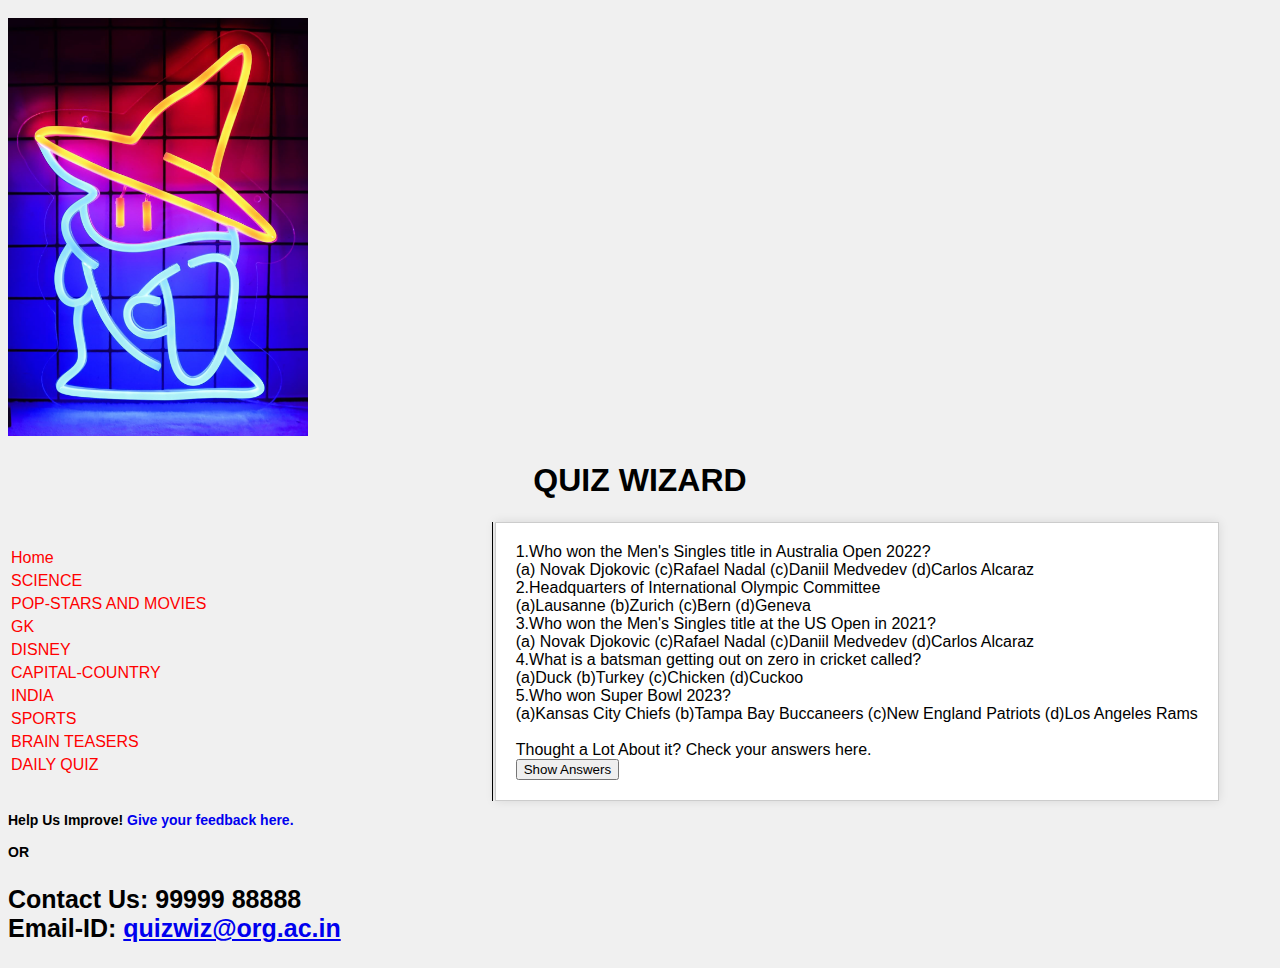
<file: sports.html>
<!DOCTYPE html>
<html>
    <head>
        <link rel="stylesheet" href="quizpages.css">
    </head>
    <body>
        <img src='hat.jpg' class="image">
        <h1 class="header">
            QUIZ WIZARD
        </h1>
        <table>
            <tr>
                <td style="border-right: solid 1px black">
                    <ul style="list-style-type: none;">
                            <li><div id="e1"><a href="home.html" style="text-decoration: red;">Home</a></div></li>
                            <li><div><a href="sci.html" style="text-decoration: red;">SCIENCE</a></div></li>
                            <li><div><a href="movies.html" style="text-decoration: red;">POP-STARS AND MOVIES</a></div></li>
                            <li><div><a href="gk.html" style="text-decoration: red;">GK</a></div></li>
                            <li><div><a href="disney.html" style="text-decoration: red;">DISNEY</a></div></li>
                            <li><div><a href="capital.html" style="text-decoration: red;">CAPITAL-COUNTRY</a></div></li>
                            <li><div><a href="india.html" style="text-decoration: red;">INDIA</a></div></li>
                            <li><div><a href="sports.html" style="text-decoration: red;">SPORTS</a></div></li>
                            <li><div><a href="brain.html" style="text-decoration: red;">BRAIN TEASERS</a></div></li>
                            <li><div><a href="daily.html" style="text-decoration: red;">DAILY QUIZ</a></div></li>
                    </ul>
                </td>
                <td id="quiz">
                    <script>
                        const que=["Who is the only athlete to win Olympic gold medals in both the 100m and 400m? <br>(a)Michael Johnson  (b)Usain Bolt  (c)Carl Lewis",
                        "Which country won the first Cricket World Cup?<br>(a)West-Indies  (b)England  (c)Australia  (d)Pakistan",
                        "Who holds the most Grand-Slam titles in Open Era?<br>(a)Novak Djokovic  (b)Roger Federer  (c)Rafael Nadal  (d)Margaret Court",
                        "Headquarters of International Olympic Committee<br>(a)Lausanne  (b)Zurich  (c)Bern  (d)Geneva",
                        "Who won the Men\'s Singles title at the US Open in 2021?<br>(a) Novak Djokovic  (c)Rafael Nadal  (c)Daniil Medvedev  (d)Carlos Alcaraz",
                        "Who won Ballon d\'Or award in 2021?<br>(a)Lionel Messi  (b)Cristiano Ronaldo  (c)Kylien Mbappe  (d) Mohammad Salah",
                        "Who won the Men\'s Singles title in Australia Open 2022?<br>(a) Novak Djokovic  (c)Rafael Nadal  (c)Daniil Medvedev  (d)Carlos Alcaraz",
                        "Who won the FIFA World Cup in 2018?<br>(a)France  (b)Germany  (c)Brazil  (d)Argentina",
                        "Who won Super Bowl 2023?<br>(a)Kansas City Chiefs  (b)Tampa Bay Buccaneers  (c)New England Patriots  (d)Los Angeles Rams",
                        "What country has won the most soccer World Cup championships?<br>(a)France  (b)Germany  (c)Brazil  (d)Argentina",
                        "In what year women\'s boxing become Olympic Sport?<br>(a)2000  (b)2004  (c)2008  (d)2012",
                        "What country\'s national cricket team is known as the Men in Blue?<br>(a)India  (b)Australia  (c)England  (d)New Zealand",
                        "When was the first cricket T20 World Cup played?<br>(a)2006  (b)2007  (c)2008  (d)2009",
                        "What is a batsman getting out on zero in cricket called?<br>(a)Duck  (b)Turkey  (c)Chicken  (d)Cuckoo",
                        "Who was the leading run-scorer in year 2023 in cricket?<br>(a)Shubman Gill  (b)Virat Kohli  (c)Daryl Mitchell  (d)Rohit Sharma",
                        ];
                        const ans=["Michael Johnson","West Indies","Margaret Court","Lausanne","Daniil Medvedev","Lionel Messi","Rafael Nadal",
                        "France","Kansas City Chiefs","Brazil","2004","India","2007","Duck","Shubman Gill"];
                        let display="";
                        var x;
                        for (let i = 0; i <5; i++) {
                            x=Math.floor(Math.random()*15);
                            document.write((i+1)+'.'+que[x]+'<br>');
                            display= display.concat(ans[x]+'<br>');
                        }
                        function showanswers(){
                            newdiv = document.createElement('p');
                            newdiv.innerHTML=display;
                            document.getElementById('quiz').appendChild(newdiv);
                        }
                    </script>
                    <br>
                    Thought a Lot About it? Check your answers here.<br>
                    <button onclick="showanswers()" id="answer">Show Answers</button>
                </td>
            </tr>
        </table>
        <h1 class="footer">
            Help Us Improve!      
            <a href="feedback.html" target="_blank" style="text-decoration: none;">Give your feedback here.
            </a><br><br>
            OR
            <br>
            <p style="text-decoration: none; font-size: 25px;">
                Contact Us:  99999 88888<br>
                Email-ID:  <a href = "mailto:quizwiz@org.ac.in">quizwiz@org.ac.in</a>
            </p>
        </h1>
    </body>
</html>
</file>
<file: homepage.css>
body{
    margin:2px;
    background-color: white;
    display: flex;
min-height: 100vh; 
	padding: 0 35px; 
}
.header{
    background-color:#87CEEB;
    color:#EB4B65;
    font-family:fantasy ;
    font-size: 70px;
    margin-top: 0px;
    margin-left: 0px;
    padding-left: auto;
    text-align: center;
    padding-right: 125px;
    padding-top: 10px;
    padding-bottom: 5px;
}
.image{
    height: 130px;
    width:120px;
    float: left;
    margin-left: 10px;
}
.image:hover{
    animation-name:logoanime;
    animation-duration:2s;
    animation-iteration-count: 2;
}
@keyframes logoanime{
    50%{
        margin-top:0px;
        margin-left:680px;
    }
}
/* Events Section */
.events {
    text-align: center;
    margin-bottom: 20px;
}
.table-class {
    margin: 0 auto;
    border-collapse: collapse;
}

.table-class td {
    padding: 10px;
    border: 1px solid #ddd;
}
/* Remove hover effect */
a, a:visited, a:hover, a:focus, a:active {
    text-decoration: none;
    color: inherit;
}
div{
    font-size: 20px;
    margin-right: auto;
    width: 170px;
    padding-top: 15px;
    padding-bottom: 15px;
    padding-left: 10px;
    list-style-type: none;
}
.topicpages{
    float:left;
    margin-top: 5px;
    margin-left: 5px;
    margin-right: 5px;
    margin-bottom: 5px;
    padding-top: 35px;
    padding-bottom: 35px;
    padding-left: 10px;
    padding-right: 10px;
    height: 70px;
    width:420px;
    font-size: 30px;
    display: inline-flex;
    text-align: center;
    border-radius: 20px;
    border:solid #E6E6FA 5px;
    background-color: white;
    color:blue;
}
#e3{
    clear:left;
}
.topic{
    height: 70px;
    width: 70px;
    border-radius: 10px;
    margin-right: 20px;
}

/* Slider Section */
.slider-section {
    display: flex;
    align-items: center;
    justify-content: center;
    margin-bottom: 20px;
}

.left-button, .right-button {
    background-color: #007bff;
    color: white;
    border: none;
    padding: 10px;
    cursor: pointer;
    font-size: 24px;
}

.slider {
    display: flex;
    overflow: hidden;
    width: 80%; /* Adjust based on your layout */
    margin: 0 10px;
    transition: transform 0.5s ease;
}

.card {
    flex: 0 0 50%; /* Each card takes up 50% of the slider width */
    box-shadow: 0 4px 8px rgba(0,0,0,0.1);
    margin: 0 5px;
    display: flex;
    flex-direction: column;
    align-items: center;
    text-align: center;
}

.card img {
    width: 100%;
    height: auto;
}
.card h2 {
    margin: 10px 0;
}

.card h2 a {
    text-decoration: none;
    color: #000;
}

.card span {
    padding: 10px;
}

.know-more {
    margin-top: 10px;
    padding: 5px 10px;
    background-color: #8B0000;
    color: white;
    text-decoration: none;
    border-radius: 5px;
}

.footer{
    background-color:#87CEEB;
    color:black;
    font-family:Times New Roman;
    font-size: 30px;
    margin-top: 0px;
    padding-left: auto;
    text-align: center;
    padding-top: 10px;
    padding-bottom: 5px;
    margin-left: 0px;
    margin-bottom: 0px;
}
</file>
<file: quizpages.css>
body {
    font-family: Arial, sans-serif;
    background-color: #f0f0f0;
}

.image {
    margin-top: 10px;
    width: 30%;
    max-width: 300px; /* Adjust logo size as needed */
}

.header {
    text-align: center;
}
/* Adjust footer styles */
.footer {
    font-size: 14px; /* Decrease footer font size */
}


ul {
    list-style-type: none;
    padding: 0;
}

ul li {
    margin-bottom: 5px;
}

ul li a {
    text-decoration: none;
    color: red; /* Adjust link color */
}

ul li a:hover {
    color: red; /* Adjust hover color */
}

#quiz {
    margin: 20px auto;
    width: 60%;
    background-color: white;
    padding: 20px;
    border: 1px solid #ccc;
    box-shadow: 0 0 10px rgba(0, 0, 0, 0.1);
}

.quiz-question {
    margin-bottom: 10px;
}
/* Adjust hover effect */
.quiz-question:hover {
    background-color: transparent; /* Remove or adjust hover effect */
}

.options label {
    display: inline-block;
    margin-right: 10px;
}

#results {
    display: none;
}

#try-again {
    display: none;
}
</file>
<file: feedbackpage.css>
#title{
    color:#EB4B65; 
    text-decoration: underline; 
    text-align: center;
}
body{
    background-color: white;
    margin:2px;
}
.header{
    background-color:#87CEEB;
    color:#EB4B65;
    font-family:fantasy ;
    font-size: 70px;
    margin-top: 0px;
    padding-left: auto;
    text-align: right;
    padding-right: 30px;
    padding-top: 10px;
    padding-bottom: 5px;
}
.image{
    height: 130px;
    width:120px;
    float: left;
    margin-left: 10px;
}
.image:hover{
    animation-name:logoanime;
    animation-duration:2s;
    animation-iteration-count:2;
}
@keyframes logoanime{
    50%{
        margin-top:0px;
        margin-left:680px;
    }
}
.fb{
    background-color: #E6E6FA;
    margin-left: 20px;
    font-family: Times New Roman;
    margin-right:20px;
}
.footer{
    background-color:#87CEEB;
    color:black;
    font-family:Times New Roman;
    font-size: 30px;
    margin-top: 0px;
    padding-left: auto;
    text-align: center;
    padding-top: 10px;
    padding-bottom: 5px;
}
</file>
